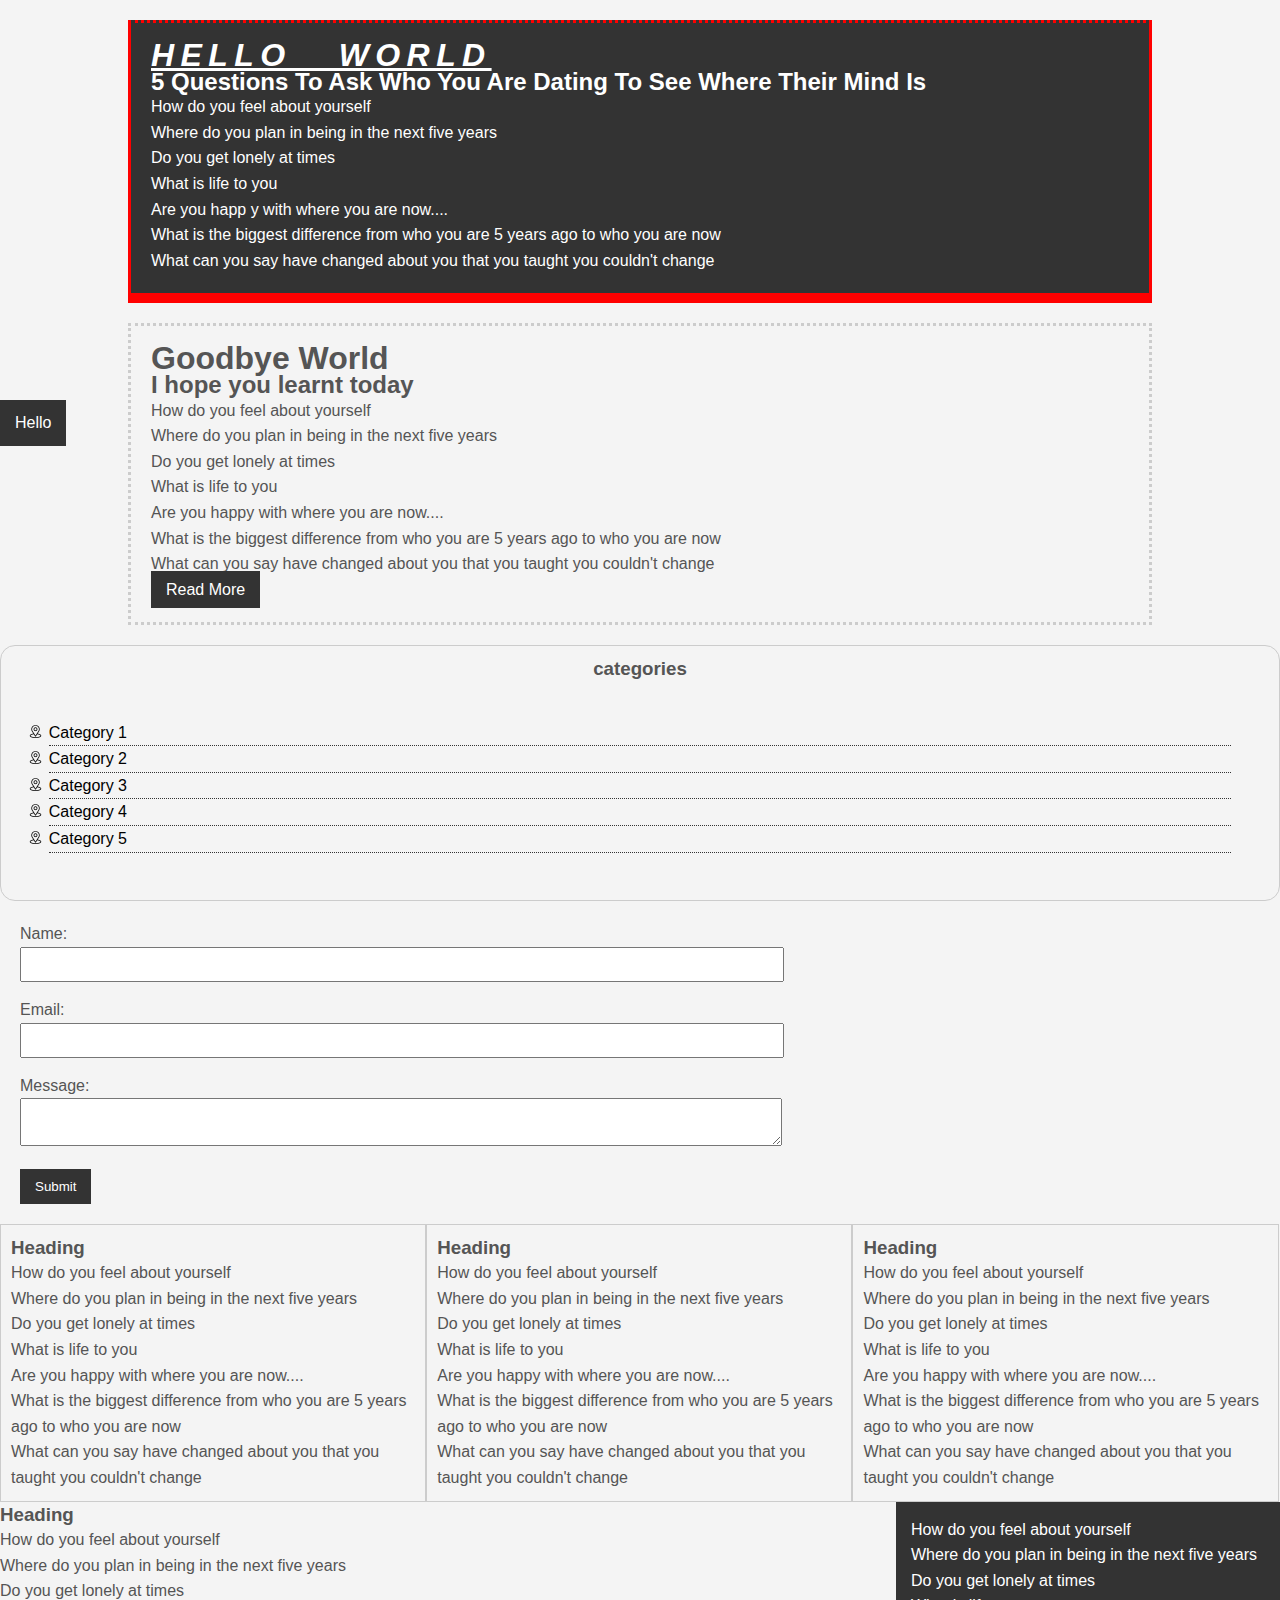
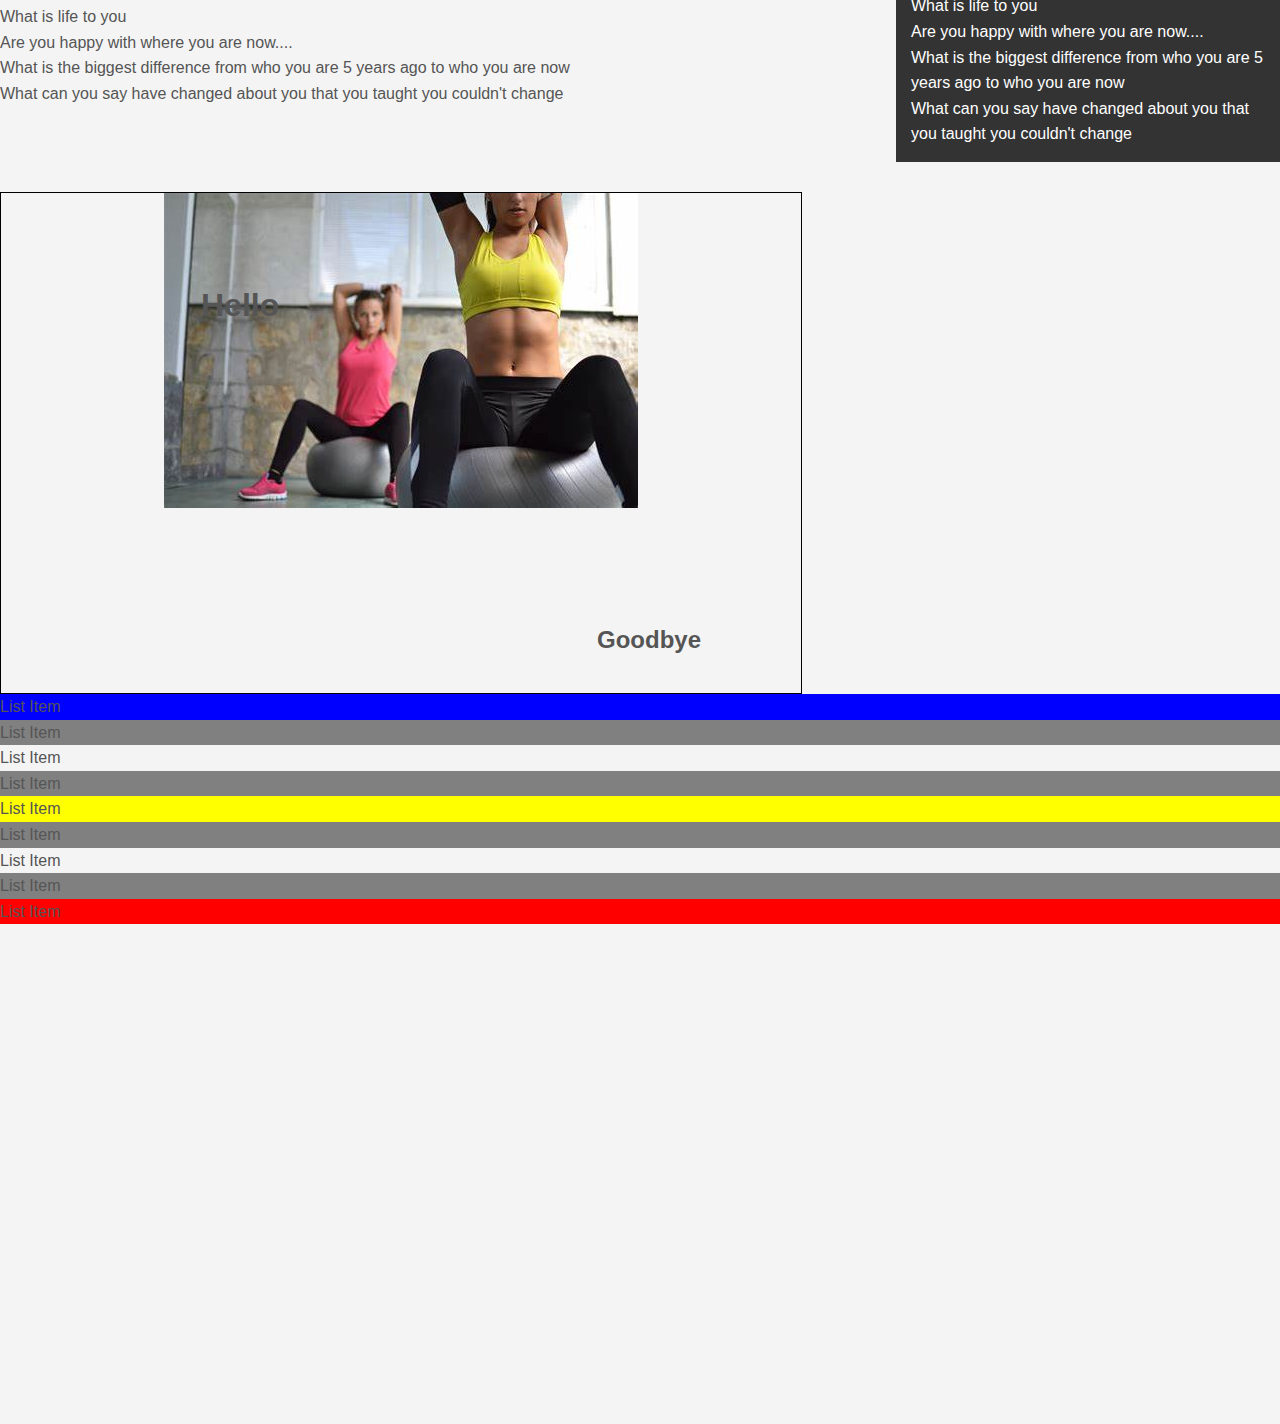
<file: index.html>
<!DOCTYPE html>
<html lang="en">
<head>
    <meta charset="UTF-8">
    <meta name="viewport" content="width=device-width, initial-scale=1.0">
    <meta http-equiv="X-UA-Compatible" content="ie=edge">
    <title>css cheat sheet</title>
    <link rel="stylesheet" href="styles.css">
</head>
<body> 
    <div class="container">
    <div class="box-1">
    <h1>Hello World</h1>
    <h2>5 Questions To Ask Who You Are Dating To See Where Their Mind Is</h2>
    <p>How do you feel about yourself<br>
        Where do you plan in being in the next five years<br>
        Do you get lonely at times<br>
        What is life to you<br>
        Are you happ  y with where you are now....<br>
        What is the biggest difference from who you are 5 years ago to who you are now<br>
        What can you say have changed about you that you taught you couldn't change</p>
    </div>
</div>

<div class="container">
<div class="box-2">
    <h1>Goodbye World</h1>
    <h2>I hope you learnt today</h2>
    <p>How do you feel about yourself<br>
        Where do you plan in being in the next five years<br>
        Do you get lonely at times<br>
        What is life to you<br>
        Are you happy with where you are now....<br>
        What is the biggest difference from who you are 5 years ago to who you are now<br>
        What can you say have changed about you that you taught you couldn't change</p>
        <a class="button" href="">Read More</a>
    </div>

</div>

    <div class="categories"> 
        <h3>categories</h3>
        <ul>
            <li><a href="#">Category 1</a></li>
            <li><a href="#">Category 2</a></li>
            <li><a href="#">Category 3</a></li>
            <li><a href="#">Category 4</a></li>
            <li><a href="test.html">Category 5</a></li>

        </ul>

    </div>

  <form class="my-form"> 
    <div class="form-group">
        <label>Name: </label>
        <input type="text" name="name">
    </div>
    <div class="form-group">
        <label>Email: </label>
        <input type="text" name="email">
    </div>
    <div class="form-group">
        <label>Message: </label>
        <textarea name="message"></textarea>
    </div>
    <input class="button" type="submit" value="Submit" name="">
  </form>

  <div class="block">
    <h3>Heading</h3>
    <p>How do you feel about yourself<br>
        Where do you plan in being in the next five years<br>
        Do you get lonely at times<br>
        What is life to you<br>
        Are you happy with where you are now....<br>
        What is the biggest difference from who you are 5 years ago to who you are now<br>
        What can you say have changed about you that you taught you couldn't change</p>
  </div>
  <div class="block">
    <h3>Heading</h3>
    <p>How do you feel about yourself<br>
        Where do you plan in being in the next five years<br>
        Do you get lonely at times<br>
        What is life to you<br>
        Are you happy with where you are now....<br>
        What is the biggest difference from who you are 5 years ago to who you are now<br>
        What can you say have changed about you that you taught you couldn't change</p>
  </div> <div class="block">
    <h3>Heading</h3>
    <p>How do you feel about yourself<br>
        Where do you plan in being in the next five years<br>
        Do you get lonely at times<br>
        What is life to you<br>
        Are you happy with where you are now....<br>
        What is the biggest difference from who you are 5 years ago to who you are now<br>
        What can you say have changed about you that you taught you couldn't change</p>
  </div>

  <div class="clr"></div>
  <div id="main-block">
    <h3>Heading</h3>
    <p>How do you feel about yourself<br>
        Where do you plan in being in the next five years<br>
        Do you get lonely at times<br>
        What is life to you<br>
        Are you happy with where you are now....<br>
        What is the biggest difference from who you are 5 years ago to who you are now<br>
        What can you say have changed about you that you taught you couldn't change</p>
  </div>
  <div id="sidebar">
        <p>How do you feel about yourself<br>
        Where do you plan in being in the next five years<br>
        Do you get lonely at times<br>
        What is life to you<br>
        Are you happy with where you are now....<br>
        What is the biggest difference from who you are 5 years ago to who you are now<br>
        What can you say have changed about you that you taught you couldn't change</p>
  </div>

  <div class="clr"></div>
  <div class="p-box">
    <h1>Hello</h1>
    <h2>Goodbye</h2>
  </div>

  <ul class="my-list">
    <li>List Item</li>
    <li>List Item</li>
    <li>List Item</li>
    <li>List Item</li>
    <li>List Item</li>
    <li>List Item</li>
    <li>List Item</li>
    <li>List Item</li>
    <li>List Item</li>
  </ul>

  <a class="fix-me buttom" href="">Hello</a>
  <div style="margin-top:500px;"></div>
</body>
</html>
</file>
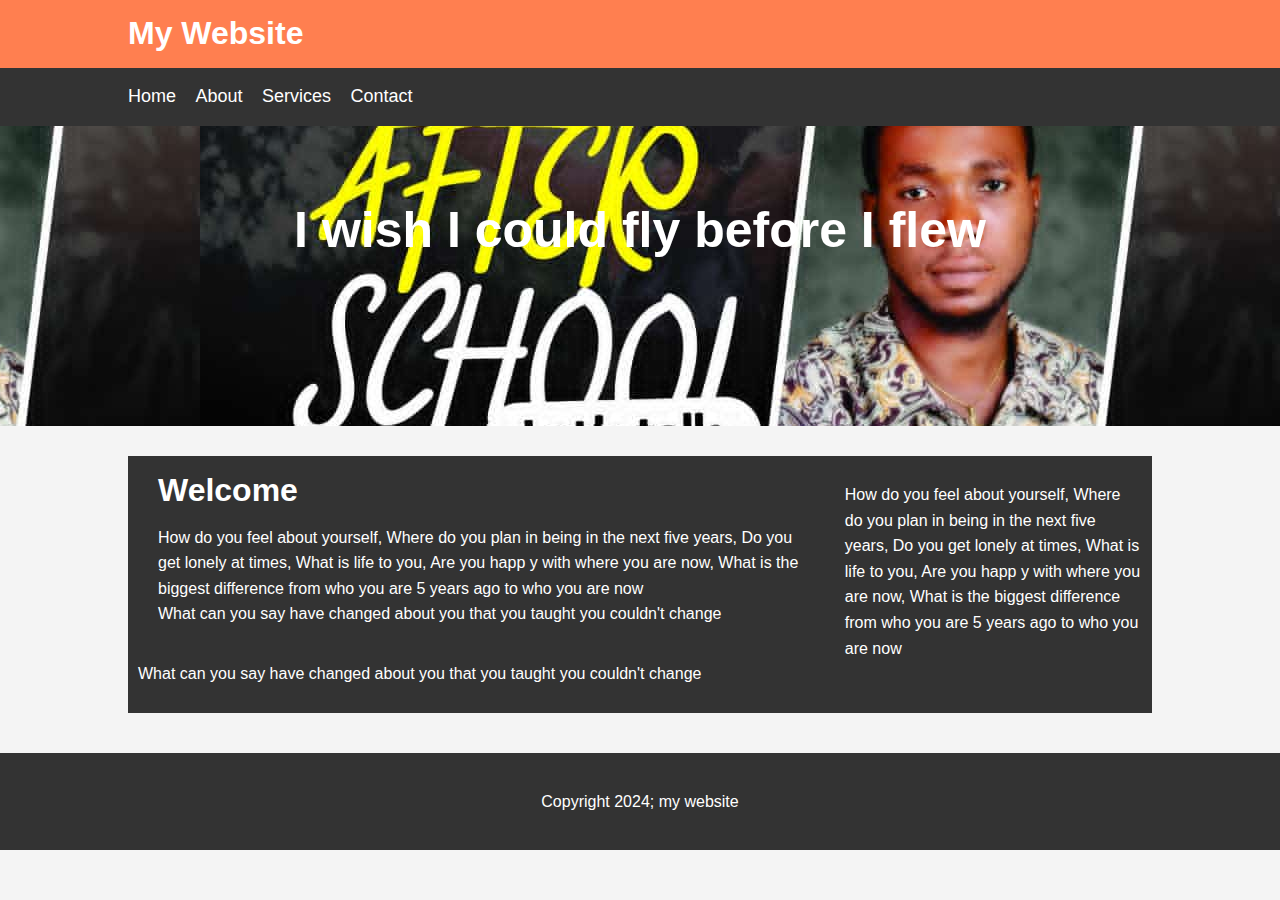
<file: indexx.html>
<!DOCTYPE html>
<html lang="en">
<head>
    <meta charset="UTF-8">
    <meta name="viewport" content="width=device-width, initial-scale=1.0">
    <title>My website</title>
    <link rel="stylesheet" href="styless.css">
</head>
<body>
    <header id="main-header">
        <div class="container">
        <h1>My Website</h1>
    </div>
    </header>

    <nav id="navbar">
        <div class="container">
            <ul> 
                <li><a href="#">Home</a></li>
                <li><a href="#">About</a></li>
                <li><a href="#">Services</a></li>
                <li><a href="#">Contact</a></li>
            </ul>
        </div>
    </nav>

    <section id="showcase">
        <div class="container">
            <h1>I wish I could fly before I flew</h1>            
        </div>
    </section>

    <div class="container">
    <section id="main">
        <h1> Welcome</h1>
        <p>How do you feel about yourself, Where do you plan in being in the next five years, 
            Do you get lonely at times, What is life to you, Are you happ  y with where you are now,
            What is the biggest difference from who you are 5 years ago to who you are now<br>
            What can you say have changed about you that you taught you couldn't change</p>
    </section>

    <aside id="sidebar">
        <p>How do you feel about yourself, Where do you plan in being in the next five years, 
            Do you get lonely at times, What is life to you, Are you happ  y with where you are now,
            What is the biggest difference from who you are 5 years ago to who you are now<br>
            What can you say have changed about you that you taught you couldn't change</p>
    </aside>
</div>
<footer id="main-footer"> 
    <p>Copyright 2024; my website</p>
</footer>

</body>
</html>
</file>
<file: styles.css>
*{
   margin: 0;
   padding: 0;
}

body{
   background-color: #f4f4f4;
   color: #555555;
   font-family: Arial, Helvetica, sans-serif;
   font-size: 16px;
   font-weight: normal;
   line-height: 1.6em;
   margin: 0;
}

a{
   text-decoration: none;
   color: #000;   
}

a:hover{
   color: red;
}

a:active{
   color: green;
}

.container{
   width: 80%  ;
   margin: auto; 
}
.button{
   background-color: #333;
   color: #fff;
   padding: 10px 15px;
   border: none;
}

.button:hover{
   background: red;
   color: #fff;
}
.clr{
   clear:both;
}
.box-1{
   background-color: #333333;
   color: #fff;
   border: 3px red solid;   
   border-width: 3px;
   border-bottom-width: 10px;
   border-top-style: dotted;

   padding: 20px;
   margin-top: 20px;
   margin: 20px 0;
}
.box-1 h1{
   font-family: 'Segoe UI', Tahoma, Geneva, Verdana, sans-serif;
   font-weight: 800;
   font-style: italic;
   text-decoration: underline;
   text-transform: uppercase;
   letter-spacing: 0.2em;
   word-spacing: 1em;
} 

.box-2{  
   border: 3px dotted #ccc;
   padding: 20px;
   margin: 20px 0;
}

.categories{
   border: 1px #ccc solid;
   padding: 10px;
   border-radius: 15px;   
}

.categories h3{
   text-align: center;   
}

.categories ul{
   padding: 3%;
   list-style: square;
   list-style: none;
}

.categories li{
   padding-bottom: 6 px;
   border-bottom: dotted 1px #333;
   list-style-image: url('/images/535239.png');
}

.my-form{
   padding: 20px;
}
.my-form .form-group{
   padding-bottom: 15px;
}
.my-form label{
   display: block;
}
.my-form input[type="text"], .my-form textarea{
   padding: 8px;
   width: 60%;
}
.block{
   float: left;
   width: 33.3%;
   border: 1px solid #ccc;
   padding: 10px;
   box-sizing: border-box;
}
#main-block{
   float: left;
   width: 70%;
}
#sidebar{
   float: right;
   width: 30%;
   background-color: #333;
   color: #fff;
   padding: 15px;
   box-sizing: border-box;
}
.p-box{
   width: 800px;
   height: 500px;
   border: 1px solid #000;
   margin-top: 30px;
   position: relative;
   background-image: url(images/femal\ workout\ in\ New\ York.jpeg);
   background-repeat: no-repeat;
   background-position: 100px 200px;
   background-position: center top;
}
.p-box h1{
   position: absolute;
   top: 100px;
   left: 200px;
}
.p-box h2{
   position: absolute;
   bottom: 40px;
   right: 100px;
}
.fix-me{
   background-color: #333;
   color: #fff;
   padding: 10px 15px;
   border: none;
   position: fixed;
   top: 400px;
}
.fix-me:hover{
   background: red;
   color: #fff;
}
.my-list li:first-child{
   background: blue;
}
.my-list li:last-child{
   background: red;
}
.my-list li:nth-child(5){
   background: yellow
}
.my-list li:nth-child(even){
   background: grey;
}
</file>
<file: styless.css>
body{
    background-color: #f4f4f4;
    color: #555;
    font-family: Arial, Helvetica, sans-serif;
    font-size: 16px;
    line-height: 1.6em;
    margin: 0;
}
.container{
    width: 80%;
    margin: auto;
    overflow: hidden;
}
#main-header{
    background-color: coral;
    color: #fff;
}
#navbar{
    background-color: #333;
    color: #fff;
}
#navbar ul{
    padding: 0;
    list-style: none;
}
#navbar li{
    display: inline;
}
#navbar a{
    color: #fff;
    text-decoration: none;
    font-size: 18px;
    padding-right: 15px;    
}
#showcase{
    background-image: url(images/IMG-20220629-WA0017.jpg);
    background-position: center right;
    min-height: 300px;
    margin-bottom: 30px;
    text-align: center;
}
#showcase h1{
    color: #fff;
    font-size: 50px;
    line-height: 1.6em;
    padding-top: 30px;
}
#main{
    float: left;
    width: 70%;
    padding: 0 30px;
    color: #fff;
    box-sizing: border-box;
}
#sidebar{
    float: right;
    width: 30%;
    background: #333;
    color: #fff;
    padding: 10px;
    box-sizing: border-box;
}
#main-footer{
    background: #333;
    color: #fff;
    text-align: center;
    padding: 20px;
    margin-top: 40px;    
}
@media(max-width:600px){
    main{
        width: 100%;
        float: none;
    }        
}

#sidebar{
    width: 100%;
    float: none;
}
</file>
